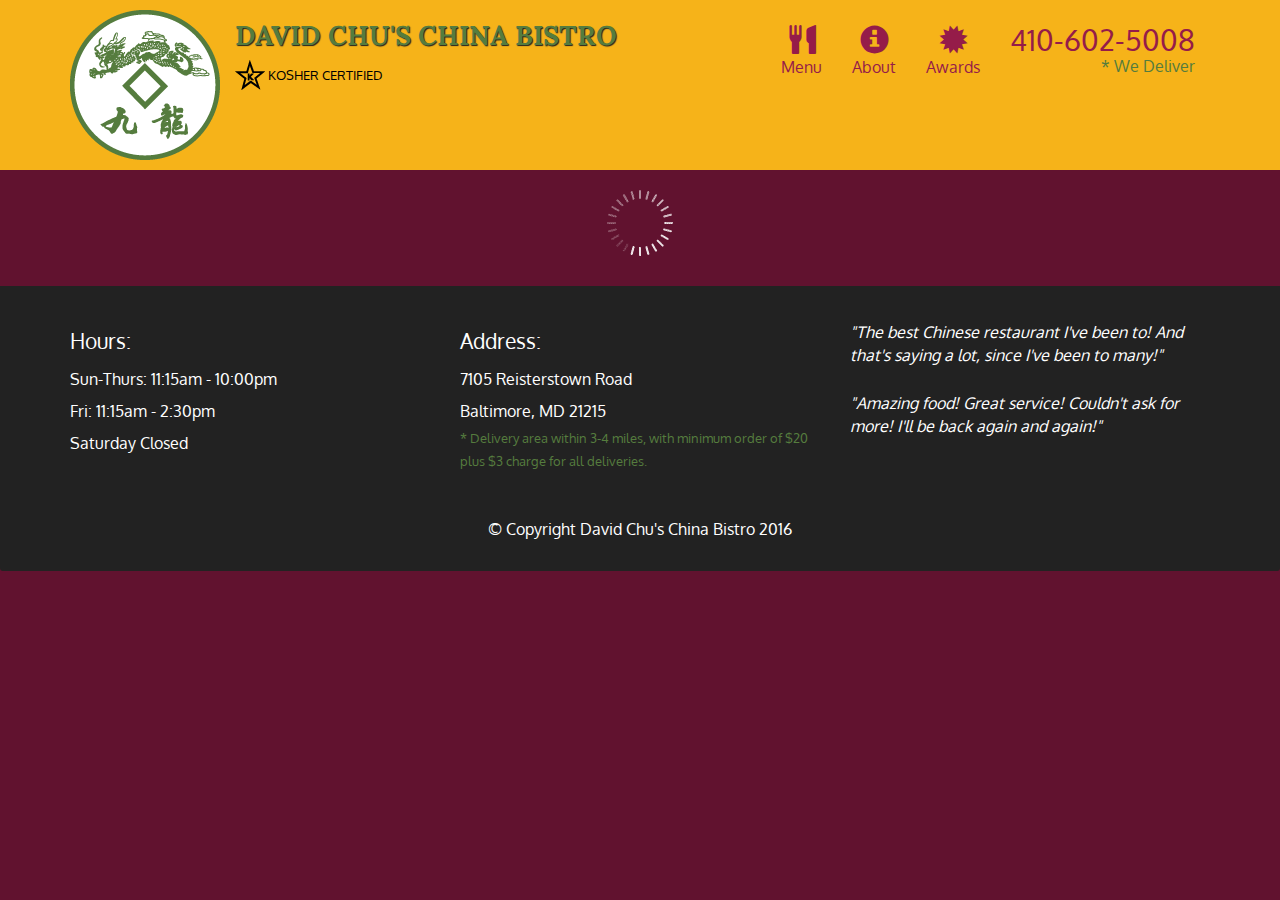
<file: mod5-solution/index.html>
<!doctype html>
<html lang="en">
  <head>
    <meta charset="utf-8">
    <meta http-equiv="X-UA-Compatible" content="IE=edge">
    <meta name="viewport" content="width=device-width, initial-scale=1">
    <title>David Chu's China Bistro</title>
    <link rel="stylesheet" href="css/bootstrap.min.css">
    <link rel="stylesheet" href="css/styles.css">
    <link href='https://fonts.googleapis.com/css?family=Oxygen:400,300,700' rel='stylesheet' type='text/css'>
    <link href='https://fonts.googleapis.com/css?family=Lora' rel='stylesheet' type='text/css'>
  </head>
<body>
  <header>
    <nav id="header-nav" class="navbar navbar-default">
      <div class="container">
        <div class="navbar-header">
          <a href="index.html" class="pull-left visible-md visible-lg">
            <div id="logo-img" alt="Logo image"></div>
          </a>

          <div class="navbar-brand">
            <a href="index.html"><h1>David Chu's China Bistro</h1></a>
            <p>
              <img src="images/star-k-logo.png" alt="Kosher certification">
              <span>Kosher Certified</span>
            </p>
          </div>

          <button id="navbarToggle" type="button" class="navbar-toggle collapsed" data-toggle="collapse" data-target="#collapsable-nav" aria-expanded="false">
            <span class="sr-only">Toggle navigation</span>
            <span class="icon-bar"></span>
            <span class="icon-bar"></span>
            <span class="icon-bar"></span>
          </button>
        </div>
        
        <div id="collapsable-nav" class="collapse navbar-collapse">
           <ul id="nav-list" class="nav navbar-nav navbar-right">
            <li id="navHomeButton" class="visible-xs active">
              <a href="index.html">
                <span class="glyphicon glyphicon-home"></span> Home</a>
            </li>
            <li id="navMenuButton">
              <a href="#" onclick="$dc.loadMenuCategories();">
                <span class="glyphicon glyphicon-cutlery"></span><br class="hidden-xs"> Menu</a>
            </li>
            <li>
              <a href="#">
                <span class="glyphicon glyphicon-info-sign"></span><br class="hidden-xs"> About</a>
            </li>
            <li>
              <a href="#">
                <span class="glyphicon glyphicon-certificate"></span><br class="hidden-xs"> Awards</a>
            </li>
            <li id="phone" class="hidden-xs">
              <a href="tel:410-602-5008">
                <span>410-602-5008</span></a><div>* We Deliver</div>
            </li>
          </ul><!-- #nav-list -->
        </div><!-- .collapse .navbar-collapse -->
      </div><!-- .container -->
    </nav><!-- #header-nav -->
  </header>

  <div id="call-btn" class="visible-xs">
    <a class="btn" href="tel:410-602-5008">
    <span class="glyphicon glyphicon-earphone"></span>
    410-602-5008
    </a>
  </div>
  <div id="xs-deliver" class="text-center visible-xs">* We Deliver</div>

  <div id="main-content" class="container"></div>

  <footer class="panel-footer">
    <div class="container">
      <div class="row">
        <section id="hours" class="col-sm-4">
          <span>Hours:</span><br>
          Sun-Thurs: 11:15am - 10:00pm<br>
          Fri: 11:15am - 2:30pm<br>
          Saturday Closed
          <hr class="visible-xs">
        </section>
        <section id="address" class="col-sm-4">
          <span>Address:</span><br>
          7105 Reisterstown Road<br>
          Baltimore, MD 21215
          <p>* Delivery area within 3-4 miles, with minimum order of $20 plus $3 charge for all deliveries.</p>
          <hr class="visible-xs">
        </section>
        <section id="testimonials" class="col-sm-4">
          <p>"The best Chinese restaurant I've been to! And that's saying a lot, since I've been to many!"</p>
          <p>"Amazing food! Great service! Couldn't ask for more! I'll be back again and again!"</p>
        </section>
      </div>
      <div class="text-center">&copy; Copyright David Chu's China Bistro 2016</div>
    </div>
  </footer>

  <!-- jQuery (Bootstrap JS plugins depend on it) -->
  <script src="js/jquery-2.1.4.min.js"></script>
  <script src="js/bootstrap.min.js"></script>
  <script src="js/ajax-utils.js"></script>
  <script src="js/script.js"></script>
</body>
</html>
</file>
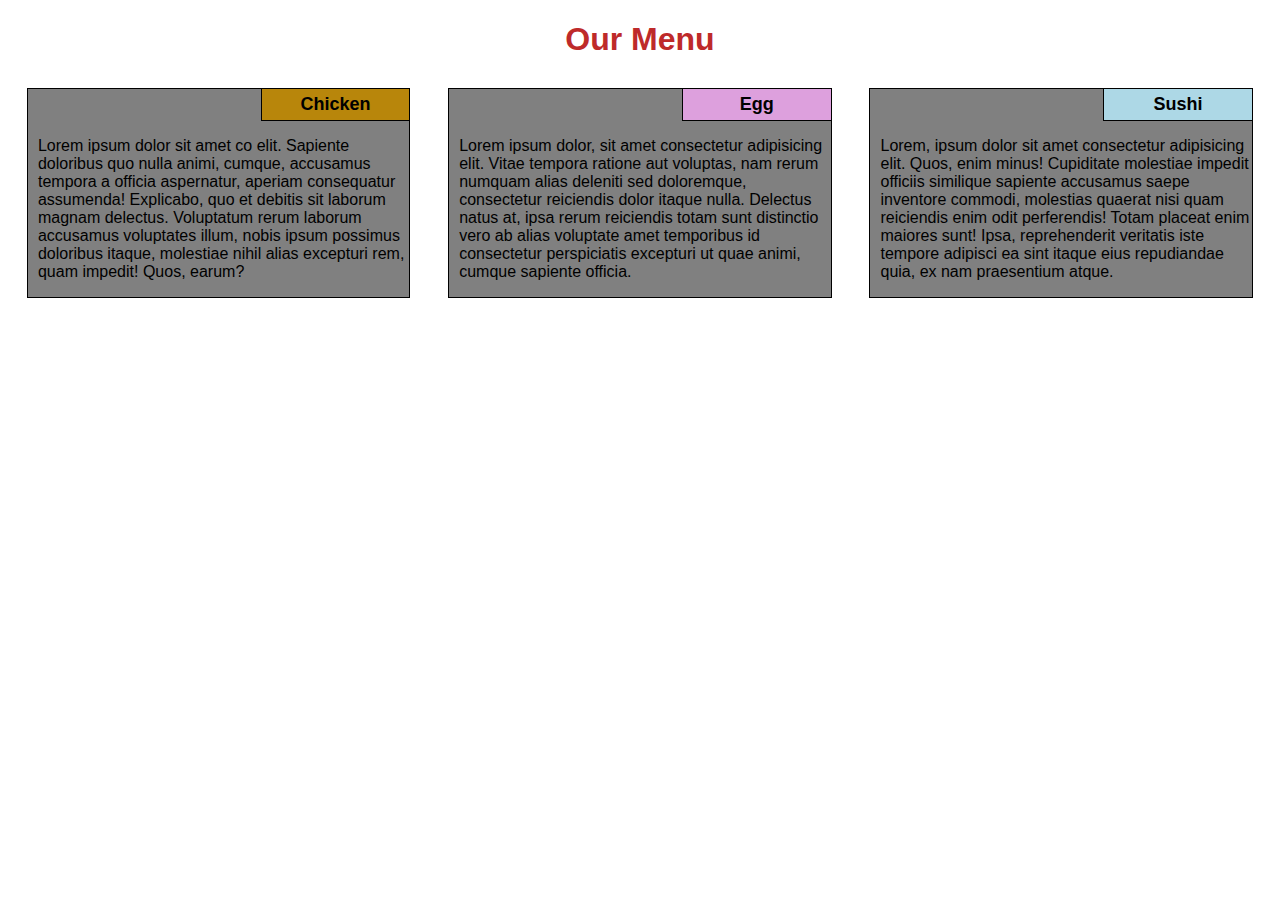
<file: module-2-solution/index.html>
<!DOCTYPE html>
<html lang="en">
<head>
    <meta charset="UTF-8">
    <meta name="viewport" content="width=device-width, initial-scale=1.0">
    <title>Document</title>
    <link rel="stylesheet" href="style.css">
</head>
<body>
    <!--Submitted for Assignment 2 by Dikshant Singh-->
    <div>
        <h1 id="toc">
        Our Menu
        </h1>
    </div>
    <div class="Sec" id="s1">
        <div class="Items" id="h1">Chicken</div>
        <p class="Desc">
            Lorem ipsum dolor sit amet co elit. Sapiente doloribus quo nulla animi, cumque, accusamus tempora a officia aspernatur, aperiam consequatur assumenda! Explicabo, quo et debitis sit laborum magnam delectus. Voluptatum rerum laborum accusamus voluptates illum, nobis ipsum possimus doloribus itaque, molestiae nihil alias excepturi rem, quam impedit! Quos, earum?
        </p>
    </div>
    <div class="Sec" id="s2">
        <div class="Items" id="h2">Egg</div>
        <p class="Desc">
            Lorem ipsum dolor, sit amet consectetur adipisicing elit. Vitae tempora ratione aut voluptas, nam rerum numquam alias deleniti sed doloremque, consectetur reiciendis dolor itaque nulla. Delectus natus at, ipsa rerum reiciendis totam sunt distinctio vero ab alias voluptate amet temporibus id consectetur perspiciatis excepturi ut quae animi, cumque sapiente officia.
        </p>
    </div>
    <div class="Sec" id="s3">
        <div class="Items" id="h3">Sushi</div>
        <p class="Desc">
            Lorem, ipsum dolor sit amet consectetur adipisicing elit. Quos, enim minus! Cupiditate molestiae impedit officiis similique sapiente accusamus saepe inventore commodi, molestias quaerat nisi quam reiciendis enim odit perferendis! Totam placeat enim maiores sunt! Ipsa, reprehenderit veritatis iste tempore adipisci ea sint itaque eius repudiandae quia, ex nam praesentium atque.
        </p>
    </div>
</body>
</html>
</file>
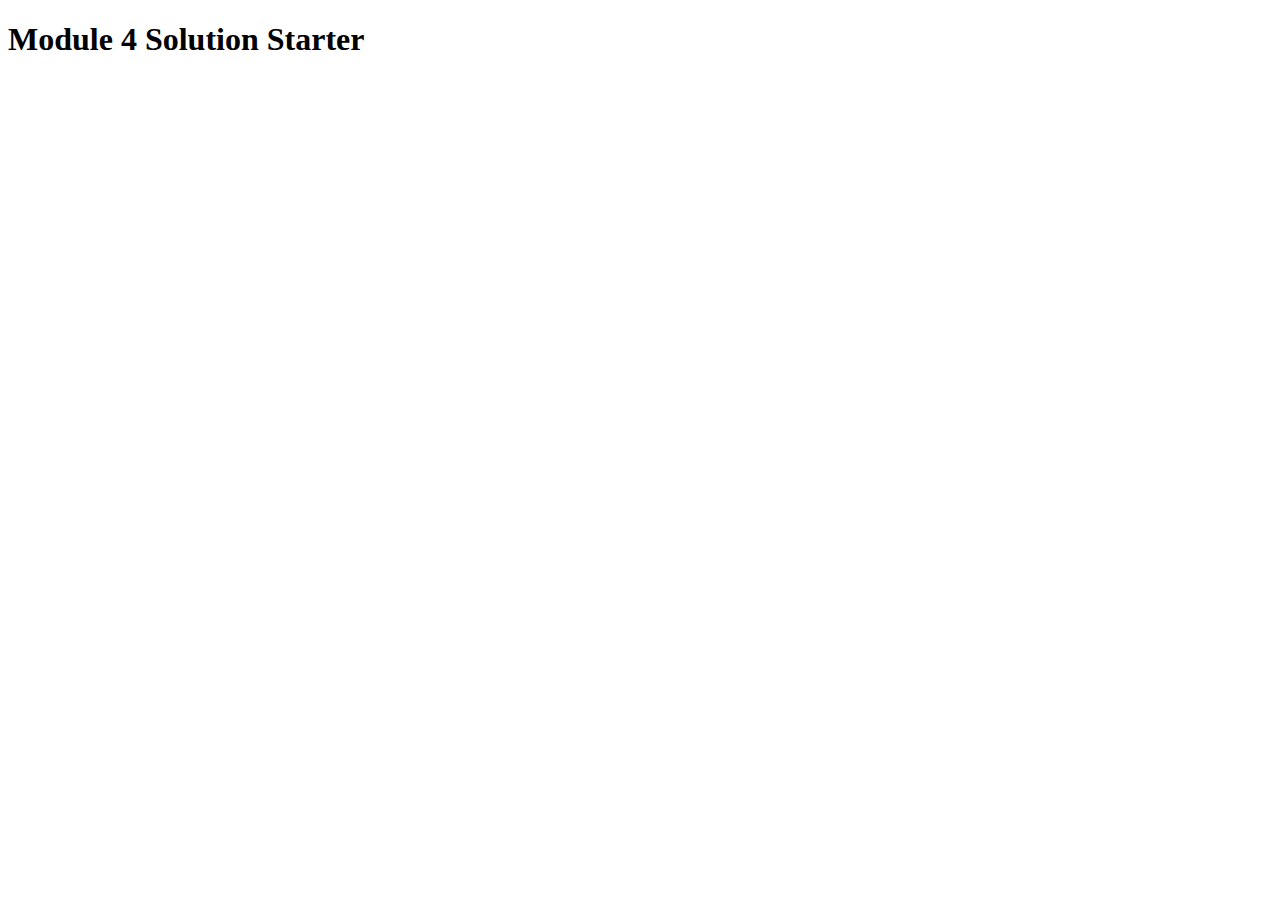
<file: module4-solution/index.html>
<!DOCTYPE html>
<html>
<head>
  <meta charset="utf-8">
  <title>Module 4 Solution Starter</title>
  <script src="SpeakGoodBye.js"></script>
  <script src="SpeakHello.js"></script>
  
  <script src="script.js"></script>
</head>
<body>
  <h1>Module 4 Solution Starter</h1>
</body>
</html>
</file>
<file: mod5-solution/css/styles.css>
body {
  font-size: 16px;
  color: #fff;
  background-color: #61122f;
  font-family: 'Oxygen', sans-serif;
}

/** HEADER **/
#header-nav {
  background-color: #f6b319;
  border-radius: 0;
  border: 0;
}

#logo-img {
  background: url('../images/restaurant-logo_large.png') no-repeat;
  width: 150px;
  height: 150px;
  margin: 10px 15px 10px 0;
}

.navbar-brand {
  padding-top: 25px;
}
.navbar-brand h1 { /* Restaurant name */
  font-family: 'Lora', serif;
  color: #557c3e;
  font-size: 1.5em;
  text-transform: uppercase;
  font-weight: bold;
  text-shadow: 1px 1px 1px #222;
  margin-top: 0;
  margin-bottom: 0;
  line-height: .75;
}
.navbar-brand a:hover, .navbar-brand a:focus {
  text-decoration: none;
}
.navbar-brand p { /* Kosher cert */
  color: #000;
  text-transform: uppercase;
  font-size: .7em;
  margin-top: 15px;
}
.navbar-brand p span { /* Star-K */
  vertical-align: middle;
}

#nav-list {
  margin-top: 10px;
}
#nav-list a {
  color: #951C49;
  text-align: center;
}
#nav-list a:hover {
  background: #E7E7E7;
}
#nav-list a span {
  font-size: 1.8em;
}

#phone {
  margin-top: 5px;
}
#phone a { /* Phone number */
  text-align: right;
  padding-bottom: 0;
}
#phone div { /* We Deliver */
  color: #557c3e;
  text-align: right;
  padding-right: 15px;
}

.navbar-header button.navbar-toggle, .navbar-header .icon-bar {
  border: 1px solid #61122f;
}
.navbar-header button.navbar-toggle {
  clear: both;
  margin-top: -30px;
}
/* END HEADER */

/* FOOTER */
.panel-footer {
  margin-top: 30px;
  padding-top: 35px;
  padding-bottom: 30px;
  background-color: #222;
  border-top: 0;
}
.panel-footer div.row {
  margin-bottom: 35px;
}
#hours, #address {
  line-height: 2;
}
#hours > span, #address > span {
  font-size: 1.3em;
}
#address p {
  color: #557c3e;
  font-size: .8em;
  line-height: 1.8;
}
#testimonials {
  font-style: italic;
}
#testimonials p:nth-child(2) {
  margin-top: 25px;
}
/* END FOOTER */



/* HOME PAGE */
.container .jumbotron {
  box-shadow: 0 0 50px #3F0C1F;
  border: 2px solid #3F0C1F;
}

#menu-tile, #specials-tile, #map-tile {
  height: 250px;
  width: 100%;
  margin-bottom: 15px;
  position: relative;
  border: 2px solid #3F0C1F;
  overflow: hidden;
}
#menu-tile:hover, #specials-tile:hover, #map-tile:hover {
  box-shadow: 0 1px 5px 1px #cccccc;
}
#menu-tile {
  background: url('../images/menu-tile.jpg') no-repeat;
  background-position: center;
}
#specials-tile {
  background: url('../images/specials-tile.jpg') no-repeat;
  background-position: center;
}
#menu-tile span, #specials-tile span, #map-tile span {
  position: absolute;
  bottom: 0;
  right: 0;
  width: 100%;
  text-align: center;
  font-size: 1.6em;
  text-transform: uppercase;
  background-color: #000;
  color: #fff;
  opacity: .8;
}
/* END HOME PAGE */

/* MENU CATEGORIES PAGE */
.category-tile { 
  position: relative;
  border: 2px solid #3F0C1F;
  overflow: hidden;
  width: 200px;
  height: 200px;
  margin: 0 auto 15px;
}
.category-tile span {
  position: absolute;
  bottom: 0;
  right: 0;
  width: 100%;
  text-align: center;
  font-size: 1.2em;
  text-transform: uppercase;
  background-color: #000;
  color: #fff;
  opacity: .8;
}
.category-tile:hover {
  box-shadow: 0 1px 5px 1px #cccccc;
}

#menu-categories-title + div {
  margin-bottom: 50px;
}
/* END MENU CATEGORIES PAGE */

/* SINGLE CATEGORY PAGE */
.menu-item-tile {
  margin-bottom: 25px;
}
.menu-item-tile hr {
  width: 80%;
}
.menu-item-tile .menu-item-price {
  font-size: 1.1em;
  text-align: right;
  margin-top: -15px;
  margin-right: -15px;
}
.menu-item-tile .menu-item-price span {
  font-size: .6em;
}
.menu-item-photo {
  position: relative;
  border: 2px solid #3F0C1F; 
  overflow: hidden;
  padding: 0;
  margin-right: -15px;
  margin-left: auto;
  margin-bottom: 20px;
  max-width: 250px;
}
.menu-item-photo div {
  position: absolute;
  bottom: 0;
  right: 0;
  width: 80px;
  background-color: #557c3e;
  text-align: center;
}
.menu-item-description {
  padding-right: 30px;
}
h3.menu-item-title {
  margin: 0 0 10px;
}
.menu-item-details {
  font-size: .9em;
  font-style: italic;
}
/* END SINGLE CATEGORY PAGE */


/********** Large devices only **********/
@media (min-width: 1200px) {
  .container .jumbotron {
    background: url('../images/jumbotron_1200.jpg') no-repeat;
    height: 675px;
  }
}

/********** Medium devices only **********/
@media (min-width: 992px) and (max-width: 1199px) {
  /* Header */
  #logo-img {
    background: url('../images/restaurant-logo_medium.png') no-repeat;
    width: 100px;
    height: 100px;
    margin: 5px 5px 5px 0;
  }
  /* End Header */

  /* Home Page */
  .container .jumbotron {
    background: url('../images/jumbotron_992.jpg') no-repeat;
    height: 558px;
  }
  /* End Home Page */
}

/********** Small devices only **********/
@media (min-width: 768px) and (max-width: 991px) {
  /* Home Page */
  .container .jumbotron {
    background: url('../images/jumbotron_768.jpg') no-repeat;
    height: 432px;
  }
  /* End Home Page */
}

/********** Extra small devices only **********/
@media (max-width: 767px) {
  /* Header */
  .navbar-brand {
    padding-top: 10px;
    height: 80px;
  }
  .navbar-brand h1 { /* Restaurant name */
    padding-top: 10px;
    font-size: 5vw; /* 1vw = 1% of viewport width */
  }
  .navbar-brand p { /* Kosher cert */
    font-size: .6em;
    margin-top: 12px;
  }
  .navbar-brand p img { /* Star-K */
    height: 20px;
  }

  #collapsable-nav a { /* Collapsed nav menu text */
    font-size: 1.2em;
  }
  #collapsable-nav a span { /* Collapsed nav menu glyph */
    font-size: 1em;
    margin-right: 5px;
  }

  #call-btn > a {
    font-size: 1.5em;
    display: block;
    margin: 0 20px;
    padding: 10px;
    border: 2px solid #fff;
    background-color: #f6b319;
    color: #951c49;
  }
  #xs-deliver {
    margin-top: 5px;
    font-size: .7em;
    letter-spacing: .1em;
    text-transform: uppercase;
  }
  /* End Header */

  /* Footer */
  .panel-footer section {
    margin-bottom: 30px;
    text-align: center;
  }
  .panel-footer section:nth-child(3) {
    margin-bottom: 0; /* margin already exists on the whole row */
  }
  .panel-footer section hr {
    width: 50%;
  }
  /* End Footer */

  /* Home Page */
  .container .jumbotron {
    margin-top: 30px;
    padding: 0;
  }
  #menu-tile, #specials-tile {
    width: 360px;
    margin: 0 auto 15px;
  }

  .menu-item-photo {
    margin-right: auto;
  }
  .menu-item-tile .menu-item-price {
    text-align: center;
  }
  .menu-item-description {
    text-align: center;;
  }
}


/********** Super extra small devices Only :-) (e.g., iPhone 4) **********/
@media (max-width: 479px) {
  /* Header */
  .navbar-brand h1 { /* Restaurant name */
    padding-top: 5px;
    font-size: 6vw;
  }
  /* End Header */
  
  /* Home page */
  #menu-tile, #specials-tile {
    width: 280px;
    margin: 0 auto 15px;
  }

  .col-xxs-12 {
    position: relative;
    min-height: 1px;
    padding-right: 15px;
    padding-left: 15px;
    float: left;
    width: 100%;
  }
}
</file>
<file: module-2-solution/style.css>
* {
    box-sizing: border-box;
}

body{
    font-family: 'Segoe UI', Tahoma, Geneva, Verdana, sans-serif;
}

#toc {
    display: flex;
    justify-content: center;
    color: rgb(190, 42, 42);
    margin-bottom: 30px;
}

.Sec {
    float: left;
    margin-left: 1.5%;
    margin-right: 1.5%;
    margin-bottom: 3%;
    border-width: 1px;
    border-style: solid;
    padding-left: 10px;
    background-color: gray;
}    

.Items {
    font-weight: bold;
    font-size: large;
    margin-left: 60%;
    margin-top: 0%;
    margin-right: 0%;
    border-left: 1px solid;
    border-bottom: 1px solid;
    padding-top: 5px;
    padding-bottom: 5px;
    text-align: center;
    overflow-wrap: normal;
}

#h1 {
    background-color: darkgoldenrod;
}

#h2 {
    background-color:plum;
}

#h3 {
    background-color: lightblue;
}

@media (min-width: 992px) {
    .Sec {
        width: 30.33%;
    }
}

@media (min-width: 768px) and (max-width: 991px) {
    .Sec {
        width: 47%;
    }

    #s3 {
        width: 97%;
    }

    #h3 {
        margin-left: 81%;
    }
}

@media (max-width: 767px) {
    .Items {
        margin-left: 75%;
    }
}
</file>
